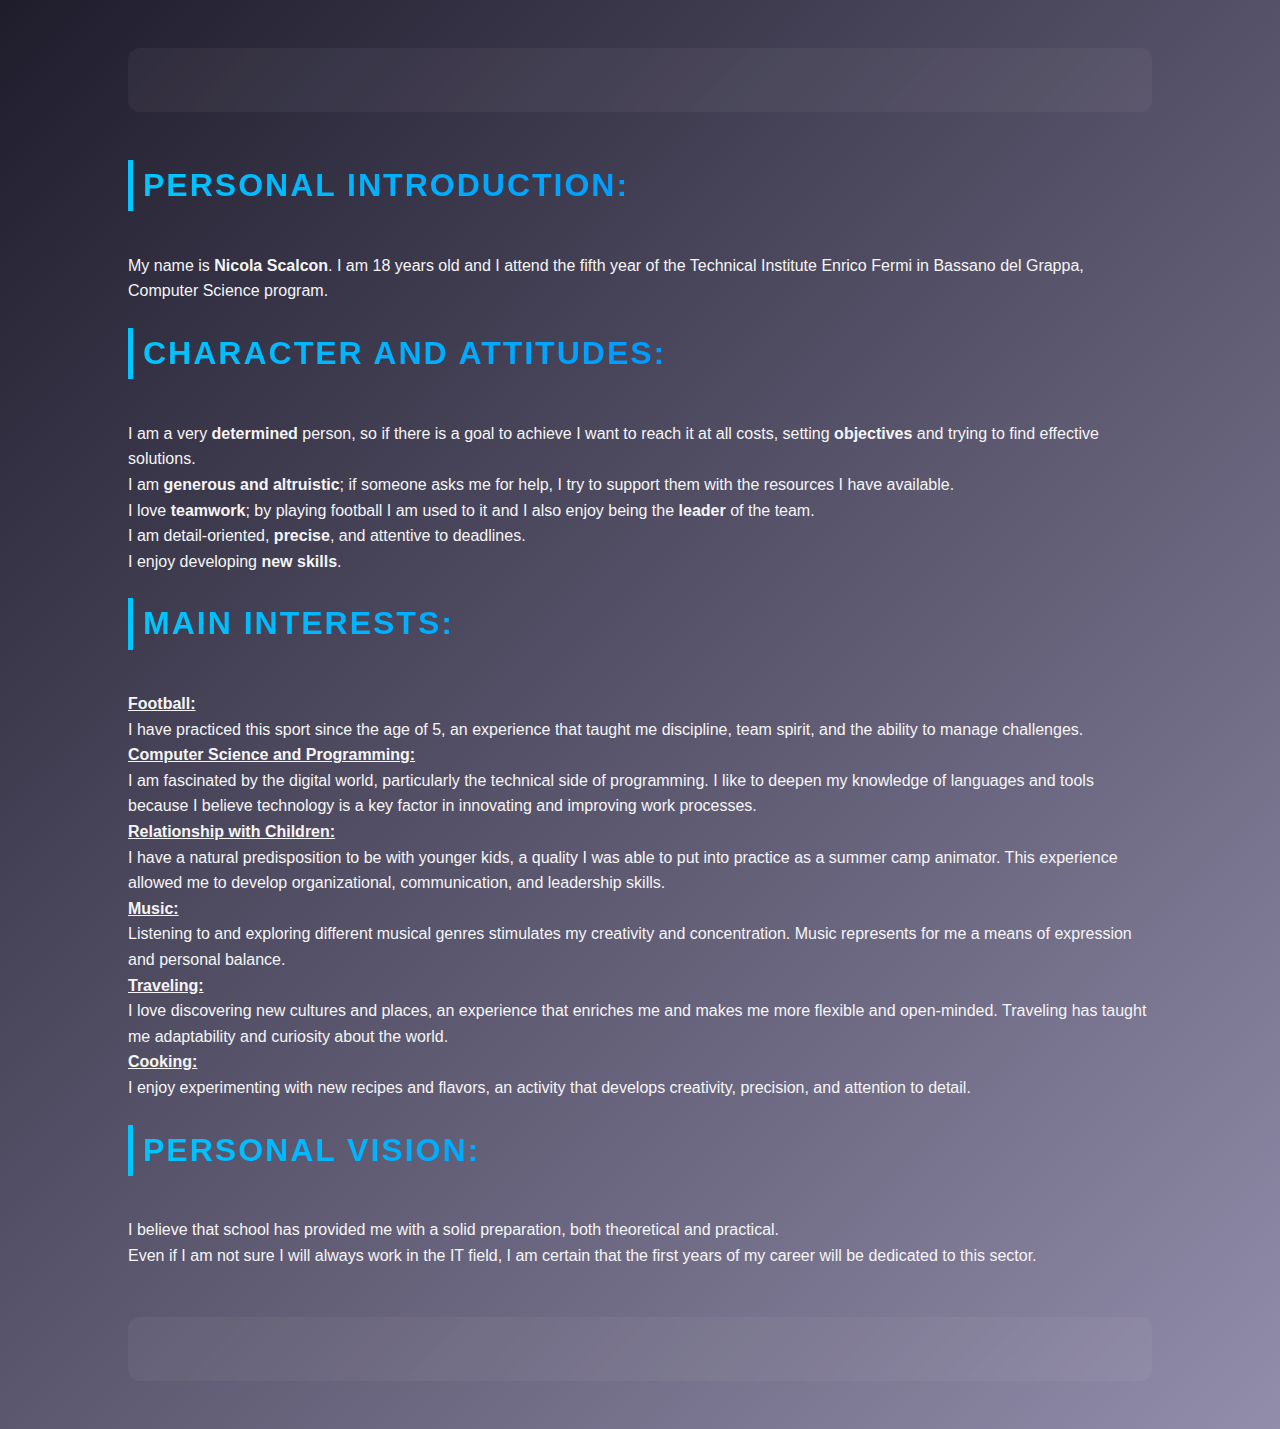
<file: maggiori_info.html>
<!DOCTYPE html>
<html lang="en">
  <head>
    <meta charset="UTF-8">
    <meta name="viewport" content="width=device-width, initial-scale=1.0">
    <title>Professional Profile - First Last Name</title>
    <link rel="stylesheet" href="style_info.css">
  </head>
  <body>
      <p>
        <h2>Personal Introduction:</h2><br>
        My name is <strong>Nicola Scalcon</strong>. I am 18 years old and I attend the fifth year of the Technical Institute Enrico Fermi in Bassano del Grappa, Computer Science program.
        
        <h2>Character and Attitudes:</h2><br>
        I am a very <strong>determined</strong> person, so if there is a goal to achieve I want to reach it at all costs, setting <strong>objectives</strong> and trying to find effective solutions.<br>
        I am <strong>generous and altruistic</strong>; if someone asks me for help, I try to support them with the resources I have available.<br>
        I love <strong>teamwork</strong>; by playing football I am used to it and I also enjoy being the <strong>leader</strong> of the team.<br> 
        I am detail-oriented, <strong>precise</strong>, and attentive to deadlines.<br>
        I enjoy developing <strong>new skills</strong>.
        
        <h2>Main Interests:</h2><br>
            <h4><u>Football: </u></h4> I have practiced this sport since the age of 5, an experience that taught me discipline, team spirit, and the ability to manage challenges.<br>
            <h4><u>Computer Science and Programming: </u></h4> I am fascinated by the digital world, particularly the technical side of programming. I like to deepen my knowledge of languages and tools because I believe technology is a key factor in innovating and improving work processes.<br>
            <h4><u>Relationship with Children: </u></h4> I have a natural predisposition to be with younger kids, a quality I was able to put into practice as a summer camp animator. This experience allowed me to develop organizational, communication, and leadership skills.<br>
            <h4><u>Music: </u></h4> Listening to and exploring different musical genres stimulates my creativity and concentration. Music represents for me a means of expression and personal balance.<br>
            <h4><u>Traveling: </u></h4> I love discovering new cultures and places, an experience that enriches me and makes me more flexible and open-minded. Traveling has taught me adaptability and curiosity about the world.<br>
            <h4><u>Cooking: </u></h4> I enjoy experimenting with new recipes and flavors, an activity that develops creativity, precision, and attention to detail.<br>
        
        <h2>Personal Vision:</h2><br>
            I believe that school has provided me with a solid preparation, both theoretical and practical.<br> 
            Even if I am not sure I will always work in the IT field, I am certain that the first years of my career will be dedicated to this sector.      
      </p>
  </body>
</html>
</file>
<file: style_info.css>
/* Reset di base */
* {
  margin: 0;
  padding: 0;
  box-sizing: border-box;
  font-family: "Poppins", sans-serif;
}

body {
  background: linear-gradient(135deg, #1f1c2c, #928dab);
  color: #f5f5f5;
  line-height: 1.6;
  padding: 0 10%;
}

/* Contenitore principale */
p {
  display: block;
  margin: 3rem 0;
  padding: 2rem;
  background: rgba(255,255,255,0.05);
  border-radius: 12px;
  backdrop-filter: blur(6px);
  transition: transform 0.3s ease, box-shadow 0.3s ease;
}

p:hover {
  transform: translateY(-5px);
  box-shadow: 0 8px 25px rgba(0,0,0,0.4);
}

/* Titoli delle sezioni */
h2 {
  font-size: 2rem;
  margin: 1.5rem 0 1rem 0;
  border-left: 5px solid #00c6ff;
  padding-left: 10px;
  text-transform: uppercase;
  letter-spacing: 2px;
  background: linear-gradient(90deg, #00c6ff, #0072ff);
  -webkit-background-clip: text;
  -webkit-text-fill-color: transparent;
  animation: fadeInDown 1s ease;
}

/* Testo */
p br {
  margin-bottom: 1rem;
}

p {
  font-size: 1.1rem;
  opacity: 0.9;
}

/* Animazioni */
@keyframes fadeInDown {
  from { opacity: 0; transform: translateY(-30px); }
  to { opacity: 1; transform: translateY(0); }
}

/* Responsive */
@media (max-width: 768px) {
  body {
    padding: 0 5%;
  }
  p {
    padding: 1.5rem;
  }
  h2 {
    font-size: 1.6rem;
  }
}

/* Stile per il bottone */
button {
  display: flex;
  margin: 2rem auto; /* auto lo centra orizzontalmente */
  background: linear-gradient(135deg, #00c6ff, #0072ff);
  color: #fff;
  border: none;
  padding: 0.8rem 1.6rem;
  border-radius: 8px;
  font-size: 1rem;
  font-weight: 600;
  cursor: pointer;
  transition: all 0.3s ease;
  box-shadow: 0 4px 15px rgba(0,0,0,0.3);
}

/* Effetto hover */
button:hover {
  background: linear-gradient(135deg, #0072ff, #00c6ff);
  transform: translateY(-3px);
  box-shadow: 0 6px 20px rgba(0,0,0,0.4);
}

/* Effetto click */
button:active {
  transform: scale(0.95);
  box-shadow: 0 2px 10px rgba(0,0,0,0.3);
}
</file>
